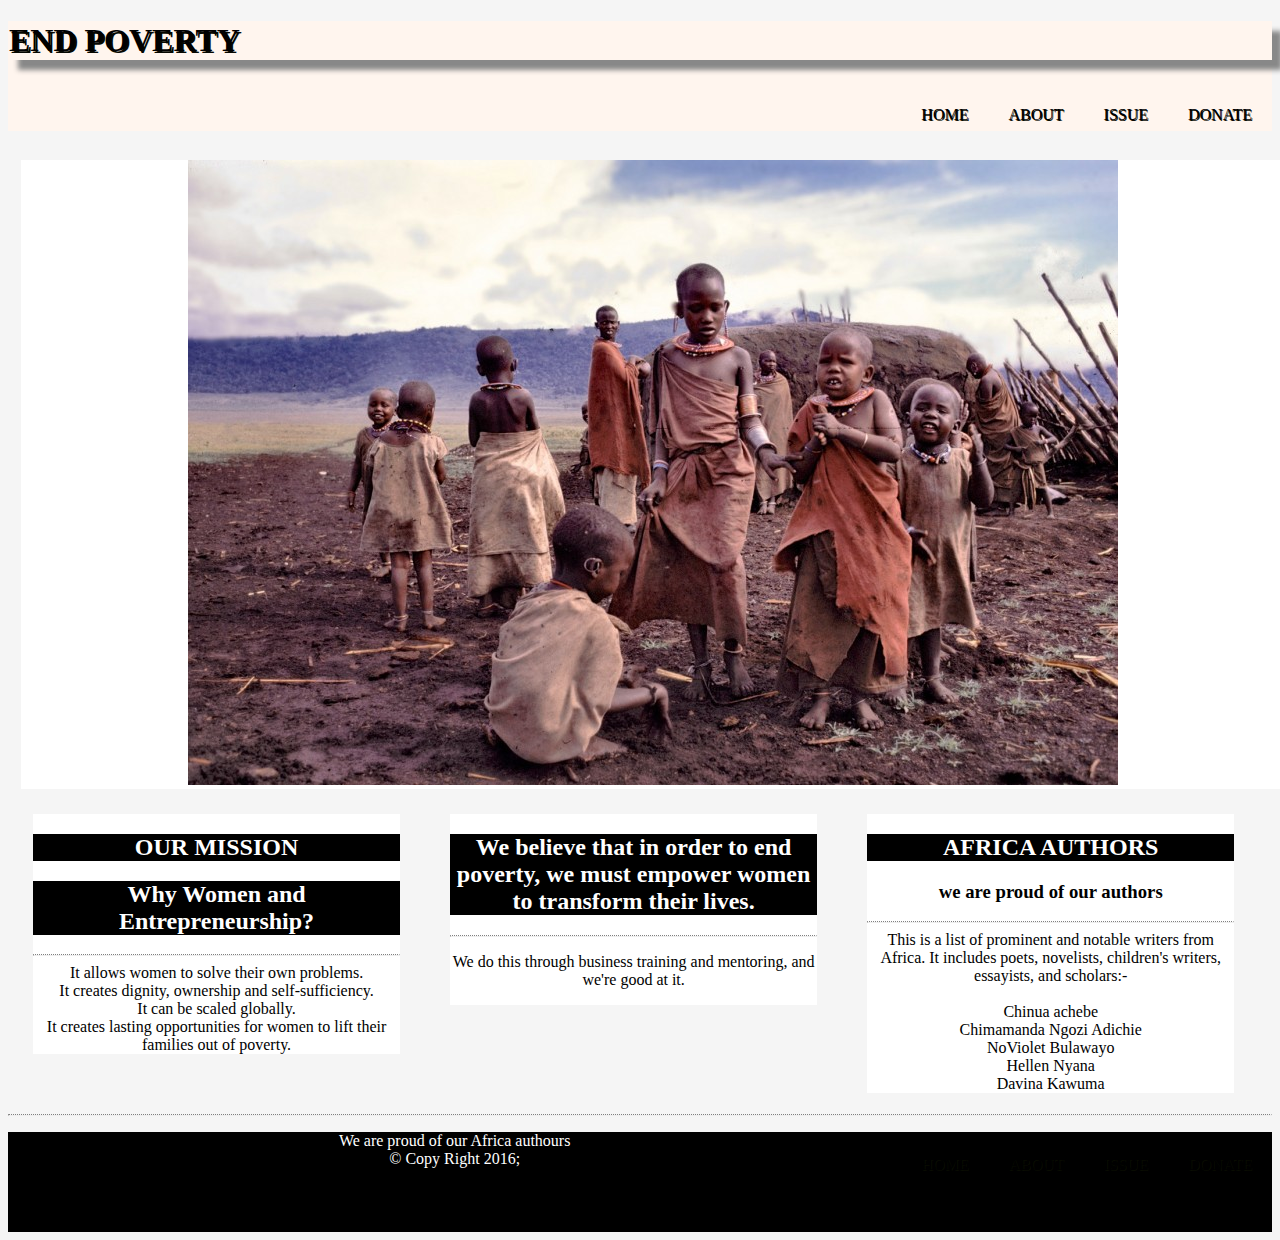
<file: index.html>
<!DOCTYPE html>
<html lang="en">
<html>
<head>
<meta charset="utf-8">
<title>END POVERTY</title>
<link rel="stylesheet" type="text/css" href="stylesheet.css">
<meta name="viewpoint" content="width=device,initial-scale=1.0" >
</head>
<body>
<nav>
<div class="name">
<h1>END POVERTY</h1></div>
<ul>
<li><a href ="crime.html">DONATE</a></li>
<li><a href ="nonhumor.html">ISSUE</a></li>
<li><a href ="humor.html">ABOUT</a></li>
<li><a href ="index.html">HOME</a></li>
</ul>
</nav>
<div class= "clear"></div>
    <header>
    <div class="imag">
    <img src="image/kid.jpg">
    </div>
    </header>
    <div class= "clear"></div>
<content>

<div class= "clear"></div>


<section>
    <h2>OUR MISSION  </h2>
<h2>Why Women and Entrepreneurship?</h2>
<hr/>
  
    It allows women to solve their own problems.<br/>
    It creates dignity, ownership and self-sufficiency.<br/>
    It can be scaled globally.<br/>
    It creates lasting opportunities for women to lift their families out of poverty.<br/>
  

 </section>
<section>
<h2>We believe that in order to end poverty, we must empower women to transform their lives.</h2>
<hr/>
<p/>We do this through business training and mentoring, and we're good at it.
</section>

<section>
<h2>AFRICA AUTHORS</h2>
<h3>we are proud of our authors </h3>
<hr/>
This is a list of prominent and notable writers from Africa.
 It includes poets, novelists, children's writers, essayists,
 and scholars:-<br/><br/>
 Chinua achebe<br/>
 Chimamanda Ngozi Adichie <br/>
  NoViolet Bulawayo <br/>
 Hellen Nyana<br/>
 Davina Kawuma<br/>
</section>
</content>
<div class= "clear"></div>
<hr/>
<footer>
<ul>
<li><a href ="crime.html">DONATE</a></li>
<li><a href ="nonhumor.html">ISSUE</a></li>
<li><a href ="humor.html">ABOUT</a></li>
<li><a href ="index.html">HOME</a></li>
</ul>
We are proud of our Africa authours<br/>
 	&copy Copy Right 2016;

</footer>
</body>
</html>
</file>
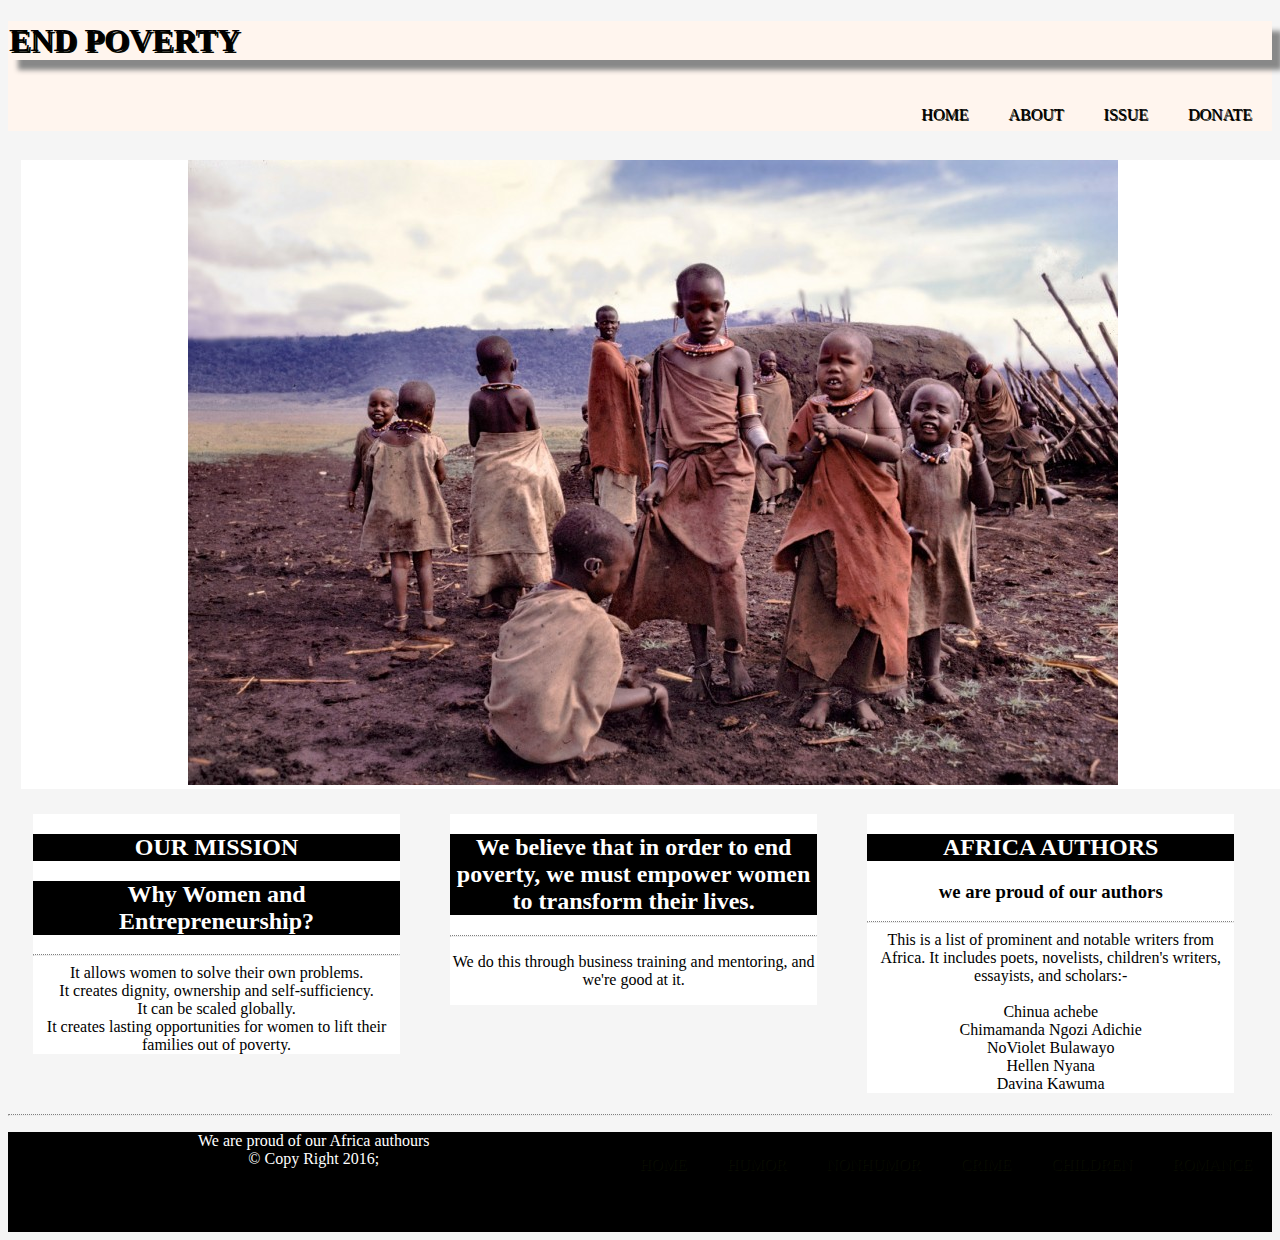
<file: about.html>
<!DOCTYPE html>
<html lang="en">
<html>
<head>
<meta charset="utf-8">
<title>END POVERTY</title>
<link rel="stylesheet" type="text/css" href="stylesheet.css">
<meta name="viewpoint" content="width=device,initial-scale=1.0" >
</head>
<body>
<nav>
<div class="name">
<h1>END POVERTY</h1></div>
<ul>
<li><a href ="donate.html.html">DONATE</a></li>
<li><a href ="issue.html">ISSUE</a></li>
<li><a href ="about.html">ABOUT</a></li>
<li><a href ="index.html">HOME</a></li>
</ul>
</nav>
<div class= "clear"></div>
    <header>
    <div class="imag">
    <img src="image/kid.jpg">
    </div>
    </header>
    <div class= "clear"></div>
<content>

<div class= "clear"></div>


<section>
    <h2>OUR MISSION  </h2>
<h2>Why Women and Entrepreneurship?</h2>
<hr/>
  
    It allows women to solve their own problems.<br/>
    It creates dignity, ownership and self-sufficiency.<br/>
    It can be scaled globally.<br/>
    It creates lasting opportunities for women to lift their families out of poverty.<br/>
  

 </section>
<section>
<h2>We believe that in order to end poverty, we must empower women to transform their lives.</h2>
<hr/>
<p/>We do this through business training and mentoring, and we're good at it.
</section>

<section>
<h2>AFRICA AUTHORS</h2>
<h3>we are proud of our authors </h3>
<hr/>
This is a list of prominent and notable writers from Africa.
 It includes poets, novelists, children's writers, essayists,
 and scholars:-<br/><br/>
 Chinua achebe<br/>
 Chimamanda Ngozi Adichie <br/>
  NoViolet Bulawayo <br/>
 Hellen Nyana<br/>
 Davina Kawuma<br/>
</section>
</content>
<div class= "clear"></div>
<hr/>
<footer>
<ul>
<li><a href ="romance.html">ROMANCE</a></li>
<li><a href ="children.html">CHILDREN</a></li>
<li><a href ="crime.html">CRIME</a></li>
<li><a href ="nonhumor.html">NONHUMOR</a></li>
<li><a href ="humor.html">HUMOR</a></li>
<li><a href ="index.html">HOME</a></li>
</ul>
We are proud of our Africa authours<br/>
 	&copy Copy Right 2016;

</footer>
</body>
</html>
</file>
<file: stylesheet.css>
body {
	background-color:whitesmoke;
   font-family:calibri,'open sans';
}
nav {
	
	background-color:seashell;
	height:110px;
	width:100%;
}
ul{
	list-style:none;
	color:black;
	
}
ul li a{
	text-decoration:none;
	background-color:;
	color:black;
	margin:10px;
	text-align:center;
	font-family:Georgia,"times new roma",serif;
	padding:10px;
	height:25px; 
	line-height:25px;
	float:right;
	text-shadow: 1px 1px  #090c02;

}
	


content{
	background-color:white;
	height:auto;
}
section{
	background-color:white;
	width:29%;
	float:left;
	margin:1% 2%;
	text-align:center;
	
}


h2{
	background-color:black;
	text-align:center;
	color:white;
	width:auto;
	

}
.clear{
	 clear:both;
}
footer{
	background-color:black;
	height:100px;
	text-align:center;
	color :white;
}


	h1{
		font-family:verdana;
		color:black;
		padding:1px;
		box-shadow: 10px 10px 5px #888888;
		text-shadow: 2px 2px #060801 ;
	}
.header{
	background-color:;
	text-align:center;
	color:red;
	width:auto;
	margin-top:0%;
	margin-bottom:1%;
}
	hr{
	border-top: dotted 1px;
	}
header{
    background-color:white;
	width:100%;
	margin:1% 1%;
	text-align:center;
}
</file>
